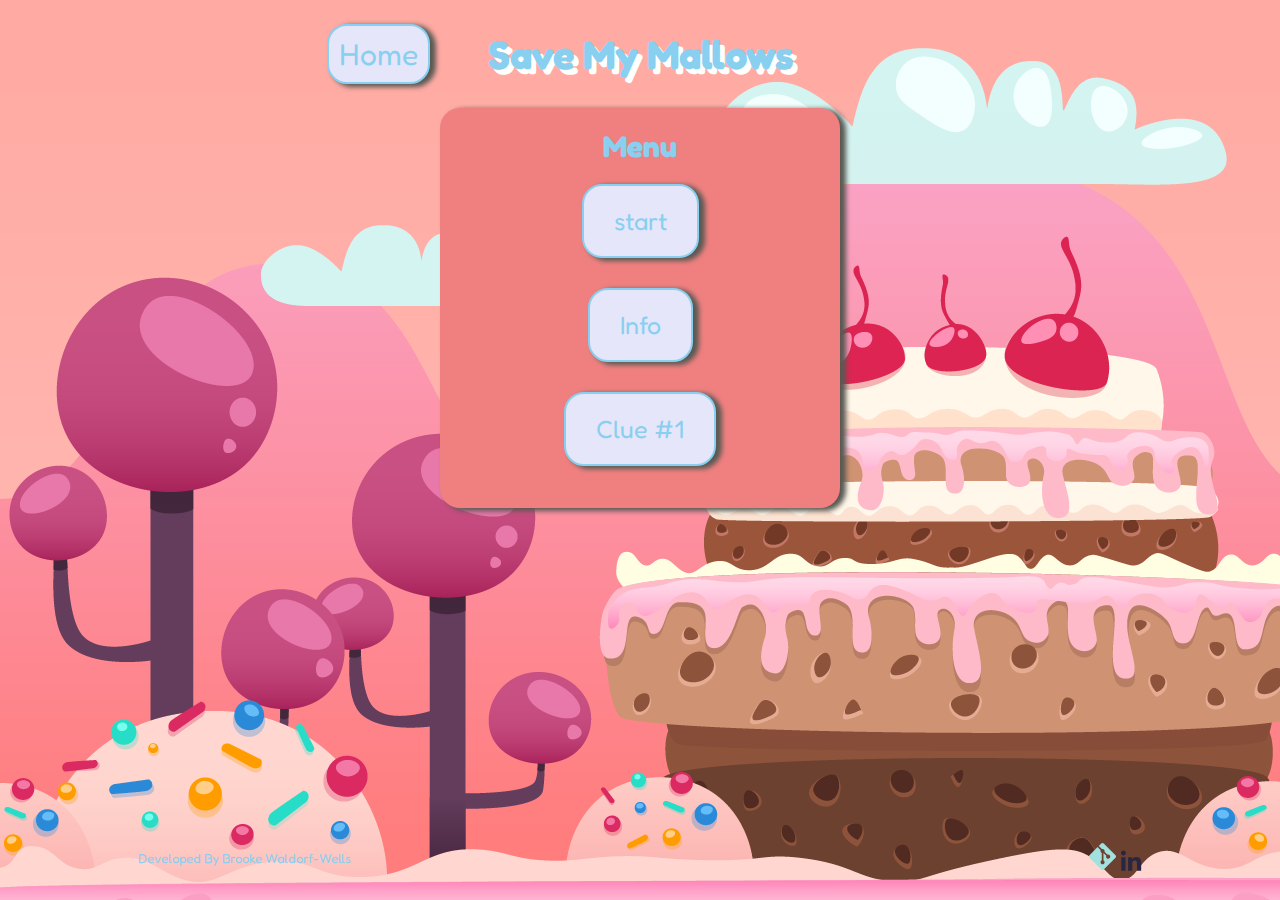
<file: index.html>
<html lang="en">
  <head>
    <meta charset="UTF-8" />
    <meta http-equiv="X-UA-Compatible" content="IE=edge" />
    <meta name="viewport" content="width=device-width, initial-scale=1.0" />
    <link rel="stylesheet" href="./style/main.css" />
    <link rel="icon" type="icon" href="./assets/martyMarshmallow2.png" />
    <title>Save My Mallows</title>
  </head>
  <body>
    <heading class="home">
      <!--This is the Main page-->
      <h1 class="home__title">Save My Mallows</h1>
      <button class="home__Button">Home</button>
    </heading>
    <!--This is the main menu container where most of the DOM HTMl happens-->
    <div class="menuContainer">
      <div class="menu">
        <h2 class="menu__heading">Menu</h2>
        <div class="menu__buttons">
          <a href="./game.html"><button class="menu__startButton">start</button></a>
          <button class="menu__infoButton">Info</button>
          <button class="menu__clueButton">Clue #1</button>
        </div>
      </div>
    </div>
    <!--This area contains social links-->
    <footer>
      <p class="footer__note">Developed By Brooke Waldorf-Wells</p>
      <div class="footer__links">
        <a href="https://github.com/BrookeVerse" target="_blank"><img src="./assets/gitVector.svg" alt="gitHub" /></a>
        <a href="https://www.linkedin.com/in/brooke-waldorf-wells-048269234/" target="_blank">
          <img src="./assets/linkedInLinkVector.svg" alt="linkedIn" />
        </a>
      </div>
    </footer>
    <script src="./index.js" type="module"></script>
  </body>
</html>
</file>
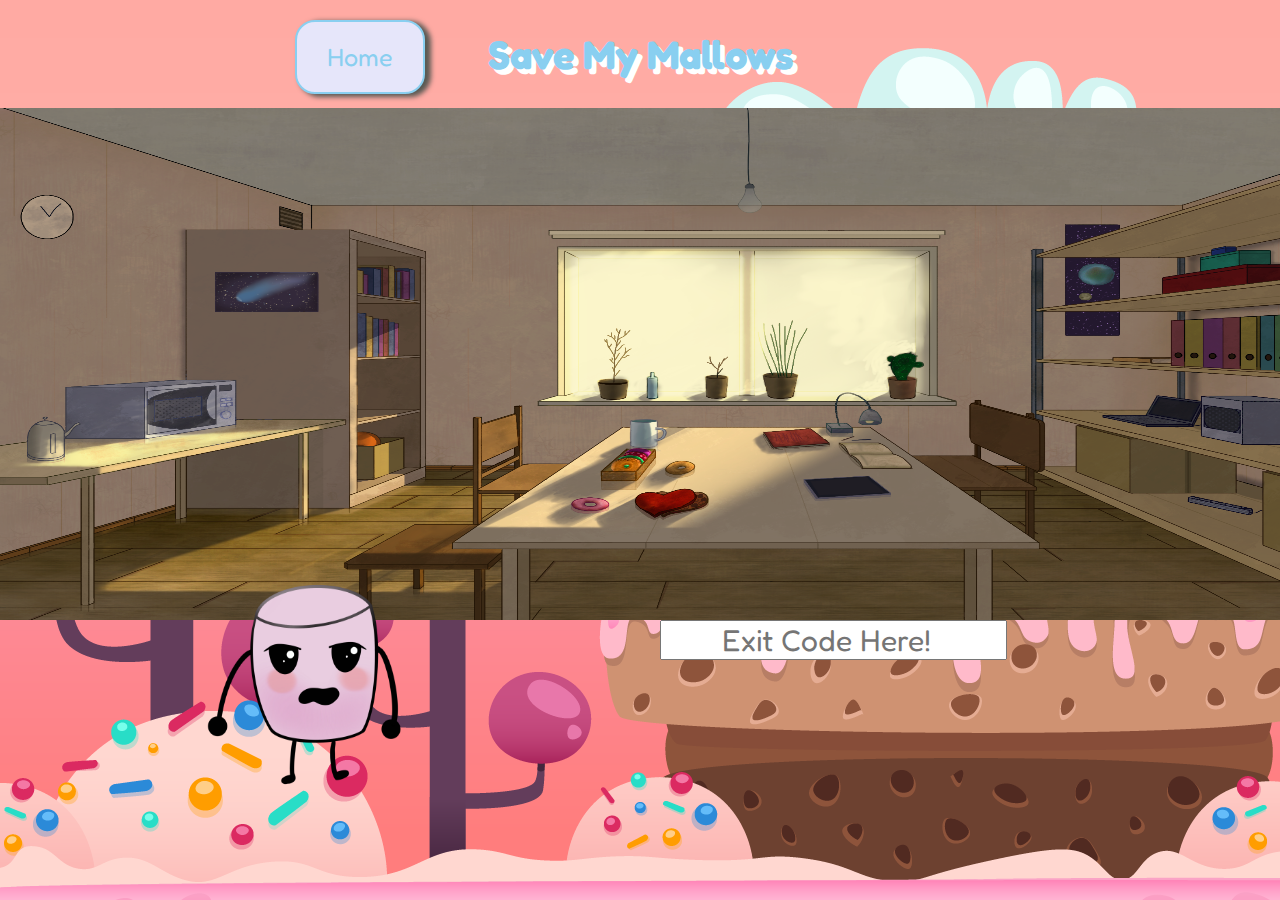
<file: game.html>
<html lang="en">
  <head>
    <meta charset="UTF-8" />
    <meta http-equiv="X-UA-Compatible" content="IE=edge" />
    <meta name="viewport" content="width=device-width, initial-scale=1.0" />
    <link rel="stylesheet" href="./style/main.css" />
    <link rel="icon" type="icon" href="./assets/martyMarshmallow2.png" />
    <title>Save My Mallows!</title>
  </head>
  <body>
    <!--This is the game page-->
    <heading class="home">
      <h1 class="home__title">Save My Mallows</h1>
      <a href="./index.html"><button class="home__refresh">Home</button></a>
    </heading>
    <!--This area is containing the game and where most DOM HTML is being changed-->
    <main>
      <div class="game">
        <img src="./assets/gameBackground.PNG" alt="Game Board" class="game__img" />
        <div class="game__buttons">
          <button class="game__clueOne">1</button>
          <button class="game__clueTwo">2</button>
          <button class="game__clueThree">3</button>
          <button class="game__clueFour">4</button>
        </div>
      </div>
      <!--This is the input area to escape the room-->
      <div class="input">
        <input type="number" placeholder="Exit Code Here!" class="input__code" />
      </div>
      <!--This is the Marty image container so you can refresh the page-->
      <div class="game__martyContainer">
        <img src="./assets/martyMarshmallow.png" alt="Marty Marshmallow" class="game__marty" />
      </div>
      <script src="./game.js" type="module"></script>
    </main>
  </body>
</html>
</file>
<file: style/main.css>
@import url("https://fonts.googleapis.com/css2?family=DynaPuff&family=Fredoka+One&display=swap");
* {
  padding: 0;
  margin: 0;
  text-align: center;
  align-items: center;
  font-family: Fredoka One, arial, comic;
  color: #89cff0;
}

body {
  background-image: url("../assets/sweetsBackground.png");
  background-repeat: no-repeat;
}

button {
  border-radius: 20px;
  border: 2px solid #89cff0;
  padding: 10px;
  background: #e6e6fa;
  box-shadow: 5px 2px 5px 1px #595953;
}

footer {
  position: absolute;
  bottom: 10px;
  width: 100vw;
  height: 5vw;
  margin: auto;
  display: flex;
  justify-content: space-evenly;
}

p {
  font-size: small;
}

.home {
  display: flex;
  margin: 30px;
  justify-content: space-around;
  flex-direction: row-reverse;
}
.home__title {
  text-shadow: 5px 5px white;
}

.menucontainer .menu {
  display: flex;
  flex-direction: column;
  width: 60vw;
  height: 60vw;
  margin: auto;
  padding: auto;
  border-radius: 20px;
  background-color: #f08080;
  box-shadow: 5px 2px 5px 1px #595953;
}
.menucontainer .menu__heading {
  margin-top: 20px;
}
.menucontainer .menu__buttons {
  display: flex;
  flex-direction: column;
  margin: auto;
}

.infoContainer .info {
  display: flex;
  flex-direction: column;
  width: 50vw;
  height: 65vw;
  margin: auto;
  padding: auto;
  border-radius: 20px;
  background-color: #f08080;
  box-shadow: 5px 2px 5px 1px #595953;
}
.infoContainer .info__heading {
  margin-top: 10px;
  margin-bottom: 10px;
  font-weight: 200;
  text-decoration: underline;
}

@media screen and (min-width: 425px) {
  button {
    padding: 20px 30px;
    margin-bottom: 30px;
    font-size: large;
  }

  .home__title {
    font-size: 30px;
  }
  .home__button {
    position: absolute;
    top: auto;
    right: 350px;
    padding: 10px;
    margin-bottom: 0px;
  }

  .menuContainer {
    flex-direction: column;
  }
  .menuContainer .menu {
    height: 350px;
    width: 300px;
  }
  .menuContainer .menu__heading {
    font-size: 30px;
  }
  .menuContainer .menu__buttons {
    flex-direction: column;
    padding: 20px 30px;
    margin-bottom: 30px;
    font-size: large;
  }

  .infoContainer .info__heading {
    font-size: 30px;
  }
  .infoContainer .info__instruction {
    margin-top: 20px;
    font-size: 16px;
  }
}
@media screen and (min-width: 768px) {
  .home__button {
    right: 630px;
    font-size: 30px;
  }

  .infoContainer .info {
    width: 40vw;
    height: 45vh;
  }

  footer .footer__links {
    margin-left: 300px;
  }
}
@media screen and (min-width: 1024px) {
  button {
    font-size: 25px;
  }

  .home__title {
    margin-bottom: 60px;
  }
  .home__button {
    right: 850px;
    font-size: 30px;
  }

  .infoContainer .info__heading {
    margin: 10px;
  }
  .infoContainer .info__instruction {
    margin: 40px;
    font-size: 17px;
  }

  .menuContainer .menu {
    height: 400px !important;
    width: 400px !important;
  }

  footer .footer__links {
    margin-left: 600px;
  }
}
@media screen and (min-width: 1440px) {
  .home__title {
    margin-bottom: 40px;
  }
  .home__button {
    right: 1300px;
  }

  .menuContainer .menu {
    height: 400px;
    width: 400px;
    margin-top: 30px;
  }

  .infoContainer .info {
    width: 25vw;
    height: 50vh;
  }

  footer .footer__note {
    font-size: larger;
  }
  footer .footer__links {
    margin-left: 950px;
  }
}
@media screen and (min-width: 1920px) {
  button {
    font-size: 40px;
  }

  .home__title {
    margin-bottom: 110px;
    font-size: 90px;
  }
  .home__button {
    right: 1700px;
    bottom: 850px;
    font-size: 50px;
  }

  .menuContainer .menu {
    width: 30vw;
    height: 55vh !important;
  }
  .menuContainer .menu__heading {
    font-size: 80px;
  }

  .infoContainer {
    margin-top: 250px;
  }
  .infoContainer .info {
    width: 40vw;
    height: 35vh !important;
  }
  .infoContainer .info__instruction {
    font-size: 25px;
  }

  footer .footer__links {
    margin-left: 1400px;
  }
}
.home__refresh {
  position: absolute;
  right: 250px;
  top: 40px;
}
.home__title {
  margin-left: 60px;
}

.game__img {
  position: relative;
  margin: auto;
  width: 60vh;
  height: 60vw;
}
.game__marty {
  position: absolute;
  right: 200px;
  bottom: 170px;
  margin: auto;
  width: 60vw;
  height: 60vw;
}
.game__clueOne {
  position: absolute;
  top: 195px;
  right: 210px;
  opacity: 0%;
}
.game__clueTwo {
  position: absolute;
  top: 235px;
  left: 274px;
  opacity: 0%;
}
.game__clueThree {
  position: absolute;
  top: 245px;
  left: 140px;
  opacity: 0%;
}
.game__clueFour {
  position: absolute;
  top: 160px;
  left: 170px;
  opacity: 0%;
}
.game__happyMarty {
  width: 110vw;
  height: 60vh;
  animation: shake 0.5s;
  animation-iteration-count: infinite;
}

.clueContainer .clue {
  display: flex;
  flex-direction: column;
  width: 60vw;
  height: 60vw;
  margin: auto;
  padding: auto;
  border-radius: 20px;
  background-color: #f08080;
  box-shadow: 5px 2px 5px 1px #595953;
}
.clueContainer .clue__heading {
  margin-top: 10px;
  margin-bottom: 10px;
  font-weight: 200;
  text-decoration: underline;
}
.clueContainer .clue__number {
  margin-left: 150px;
  font-size: large;
  color: #fbfaf5;
}

.input .input__code {
  position: absolute;
  left: 190px;
}

.hattieContainer .game__hattie {
  animation: shake 0.5s;
  animation-iteration-count: infinite;
}

@keyframes shake {
  40% {
    transform: translate(1px, -1px) rotate(1deg);
  }
}
@media screen and (min-width: 375px) {
  .home__refresh {
    right: 280px;
    top: 30px;
  }
  .home__title {
    margin-bottom: 25px;
    font-size: 25px;
  }

  .game__img {
    width: 70vh;
    height: 70vw;
  }
  .game__refresh {
    font-size: 60px;
  }
  .game__marty {
    right: 235px;
    bottom: 120px;
  }
  .game__clueOne {
    right: 250px;
    top: 200px;
  }
  .game__clueTwo {
    top: 250px;
    left: 320px;
  }
  .game__clueThree {
    top: 265px;
    left: 170px;
  }
  .game__clueFour {
    top: 145px;
    left: 200px;
  }

  .input__code {
    font-size: 17px;
  }

  .clueContainer .clue__heading {
    font-size: 25px;
  }
  .clueContainer .clue__info {
    margin-top: 3px;
    font-size: 15px;
  }
}
@media screen and (min-width: 425px) {
  .home__refresh {
    right: 300px;
    top: 20px;
  }

  .game__marty {
    right: 270px;
    bottom: 50px;
  }
  .game__clueOne {
    right: 290px;
    top: 230px;
  }
  .game__clueTwo {
    top: 270px;
    left: 290px;
  }
  .game__clueThree {
    top: 295px;
    left: 150px;
  }
  .game__clueFour {
    top: 160px;
    left: 180px;
  }
  .game__happyMarty {
    width: 110vw;
    height: 80vh;
  }

  .input__code {
    font-size: 17px;
    left: 402px;
  }

  .clueContainer .clue__heading {
    font-size: 40px;
  }
  .clueContainer .clue__info {
    margin-top: 20px;
  }
}
@media screen and (min-width: 768px) {
  .home__refresh {
    right: 600px;
    top: 20px;
  }
  .home__title {
    margin: auto;
    font-size: 40px;
  }

  .game__img {
    width: 120vh;
    height: 50vw;
  }
  .game__marty {
    right: 490px;
    top: 530px;
  }
  .game__clueOne {
    right: 530px;
    top: 250px;
  }
  .game__clueTwo {
    top: 320px;
    left: 550px;
  }
  .game__clueThree {
    top: 348px;
    left: 290px;
  }
  .game__clueFour {
    top: 172px;
    left: 345px;
  }
  .game__happyMarty {
    width: 70vw;
    height: 80vh;
  }

  .input__code {
    font-size: 20px;
    margin-left: 240px;
  }

  .clueContainer {
    margin-top: 60px;
  }
  .clueContainer .clue {
    width: 350px;
    height: 350px;
  }
  .clueContainer .clue__heading {
    font-size: 50px;
  }
  .clueContainer .clue__info {
    margin-top: 40px;
    font-size: 20px;
  }
}
@media screen and (min-width: 1024px) {
  .home__refresh {
    right: 855px;
    top: 20px;
  }
  .home__title {
    font-size: 40px;
  }

  .game__img {
    width: 166vh;
    height: 40vw;
  }
  .game__marty {
    width: 350px;
    height: 365px;
    right: 790px;
    top: 550px;
  }
  .game__clueOne {
    right: 730px;
    top: 240px;
  }
  .game__clueTwo {
    top: 315px;
    left: 755px;
  }
  .game__clueThree {
    top: 335px;
    left: 400px;
  }
  .game__clueFour {
    top: 160px;
    left: 470px;
  }
  .game__happyMarty {
    width: 70vw;
    height: 90vh;
  }

  .input__code {
    font-size: 30px;
    margin-left: 470px;
  }
}
@media screen and (min-width: 1440px) {
  .home__refresh {
    right: 1270px;
    top: 25px;
  }
  .home__title {
    font-size: 45px;
  }

  .game__img {
    width: 180vh;
    height: 30vw;
  }
  .game__marty {
    right: 1059px;
    top: 495px;
  }
  .game__clueOne {
    right: 970px;
    top: 245px;
  }
  .game__clueTwo {
    top: 335px;
    left: 978px;
  }
  .game__clueThree {
    top: 355px;
    left: 590px;
  }
  .game__clueFour {
    top: 170px;
    left: 674px;
  }
  .game__happyMarty {
    width: 50vw;
    height: 90vh;
  }

  .input__code {
    font-size: 30px;
    margin-left: 723px;
  }
}
@media screen and (min-width: 1920px) {
  .home__refresh {
    right: 1710px;
    top: 15px;
  }
  .home__title {
    font-size: 60px;
  }

  .game__img {
    width: 180vh;
    height: 40vw;
  }
  .game__marty {
    width: 30vw;
    height: 60vh;
    right: 1500px;
    top: 750px;
  }
  .game__clueOne {
    font-size: 70px;
    right: 1350px;
    top: 370px;
  }
  .game__clueTwo {
    font-size: 70px;
    top: 540px;
    left: 1370px;
  }
  .game__clueThree {
    font-size: 70px;
    top: 542px;
    left: 781px;
  }
  .game__clueFour {
    font-size: 70px;
    top: 211px;
    left: 916px;
  }
  .game__happyMarty {
    width: 40vw;
    height: 80vh;
  }

  .input__code {
    font-size: 40px;
    margin-left: 1150px;
  }

  .clueContainer {
    margin-top: 150px;
  }
  .clueContainer .clue {
    width: 400px;
    height: 400px;
  }
  .clueContainer .clue__heading {
    font-size: 50px;
  }
  .clueContainer .clue__info {
    margin-top: 80px;
    font-size: 20px;
  }
  .clueContainer .clue__number {
    font-size: 40px;
    margin-left: 300px;
  }
}
</file>
